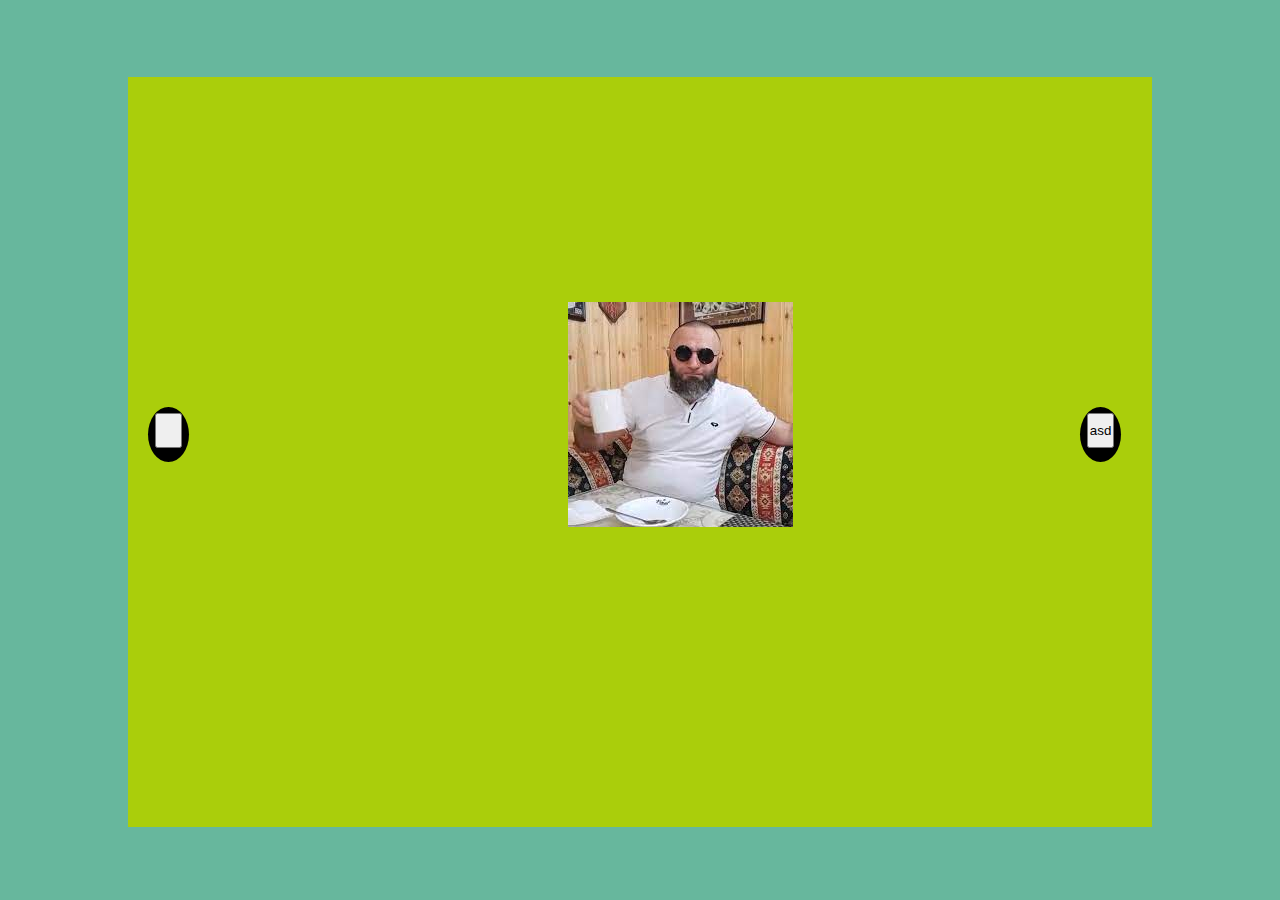
<file: Carousel Slider/index.html>
<!DOCTYPE html>
<html lang="en">
<head>
    <meta charset="UTF-8">
    <meta http-equiv="X-UA-Compatible" content="IE=edge">
    <meta name="viewport" content="width=device-width, initial-scale=1.0">
    <link rel="stylesheet" href="assets/css/style.css">
    <title>Document</title>
</head>
<body>
    <div class="df">
        <div class="maincontent">
            <div id="mainimg" class="images">
                <img src="assets/img/download.jpg" alt="">
            </div>

            <div class="buttons">
                <div class="button1">
                    <button id="btn1" class="btnn1">asd</button>
                </div>

                <div id="btn2" class="button2">
                    <button class="btnn2"></button>
                </div>
            </div>
        </div>
    </div>

    <script src="assets/js/main.js"></script>
</body>
</html>
</file>
<file: Carousel Slider/assets/css/style.css>
*{
    box-sizing: border-box;
    margin: 0;
    padding: 0;
}

body{
    background: rgba(4, 136, 92, 0.603);
}

.maincontent{
    width: 80%;
    height: 750px;
    background: rgb(170, 206, 11);
    position: relative;
}

.df{
    display: flex;
    justify-content: center;
    margin-top: 6%;

}

.btnn1, .btnn2{
    width: 65%;
    height: 35px;
    margin-left: 17%;
    margin-top: 15%;


}



.button1{
    position: absolute;
    width: 4%;
    height: 55px;
    background-color: black;
    top: 44%;
    left: 93%;
    border-radius: 75%;
}

.button2{
    position: absolute;
    width: 4%;
    height: 55px;
    background-color: black;
    top: 44%;
    left: 2%;
    border-radius: 75%;
}

.images{
    position: absolute;
    top: 30%;
    left: 43%;
}
</file>
